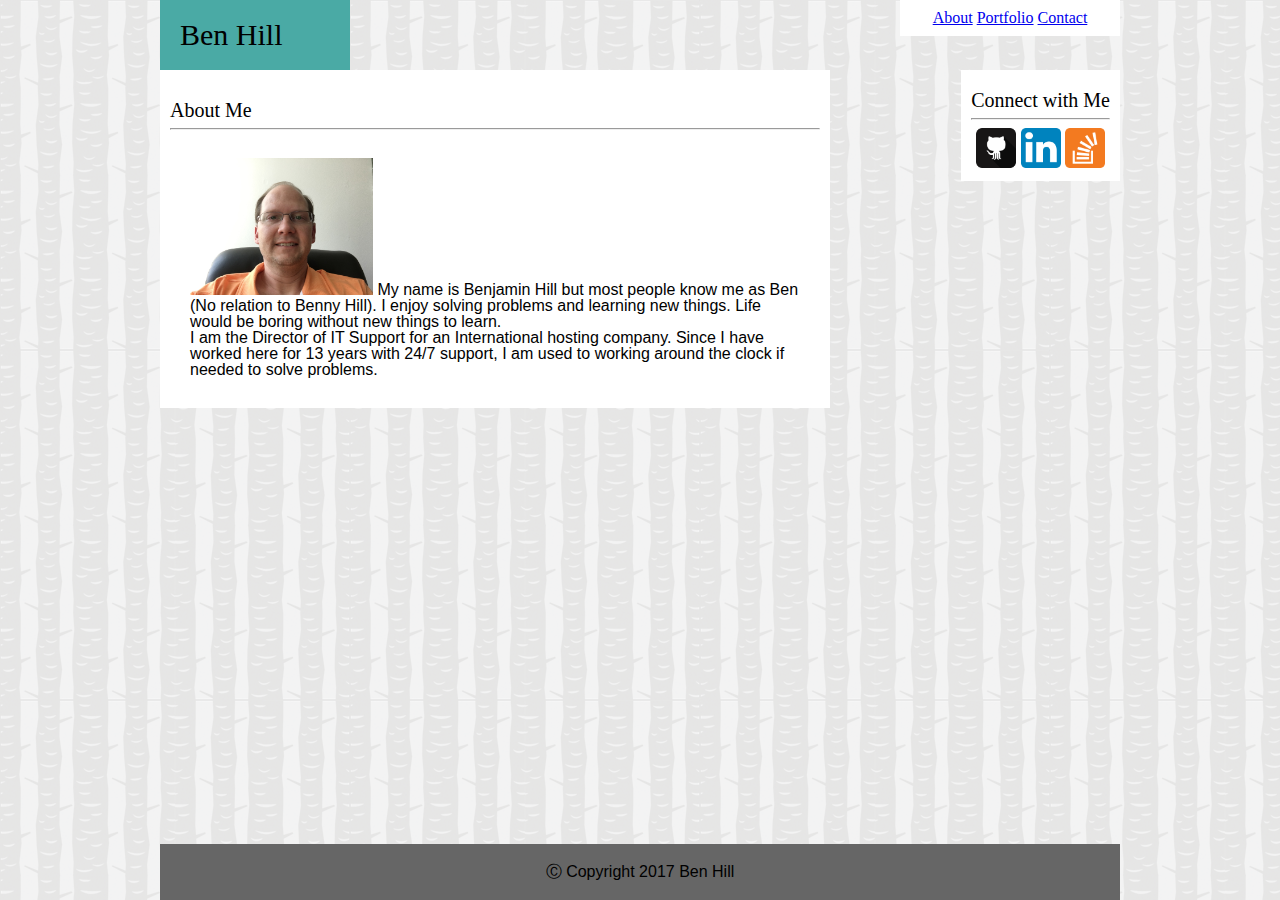
<file: My Bio/index.html>
<!-- Page 1 -->

<!DOCTYPE html>

<html lang="en-us">
		<meta charset="UTF-8">
		<title>About Me</title>
<body>	
	<header>
					<!-- Reference to css -->
			<link rel="stylesheet" type="text/css" href="assets/css/reset.css">
			<link rel="stylesheet" type="text/css" href="assets/css/style.css">

					<!-- Page Navigation -->
			<div id="nav">
				<a href="index.html">About</a>
				<a href="portfolio.html">Portfolio</a>
				<a href="contact.html">Contact</a>
			</div>
	</header>
					<!-- My Name on each page -->
				<h1>Ben Hill</h1>
									<!-- Social Media Links -->
		<aside>
			<div id="social">
				<h3>Connect with Me</h3>
				<hr>
				<a href="https://github.com/BenJHill78"><img src="assets/images/github.png" alt="github" height="40" width="40" /></a>
				<a href="https://www.linkedin.com/in/benjamin-hill-11b276139/"><img src="assets/images/linkedin.png" alt="linkedin"  height="40" width="40" /></a>
				<a href="https://stackexchange.com/users/10603179/ben-hill"><img src="assets/images/stackoverflow.png" alt="stackoverflow" height="40" width="40" /></a>
			</div>
		</aside>

					<!-- Main text -->		
		<section>
				<h2>About Me</h2>
				<hr>
				<p>
				<img class="image"><img src="assets/images/BenHill.jpg" alt="myimage" style="width: 30%" style="height:30%">
				My name is Benjamin Hill but most people know me as Ben (No relation to Benny Hill).  I enjoy solving problems and learning new things.  Life would be boring without new things to learn.
				<br>		
				I am the Director of IT Support for an International hosting company.  Since I have worked here for 13 years with 24/7 support, I am used to working around the clock if needed to solve problems.
				</p>
		</section>

					<!-- Copyright info -->
	<footer>
				<p>&#9400; Copyright 2017 Ben Hill</p>
	</footer>		

</body>

</html>
</file>
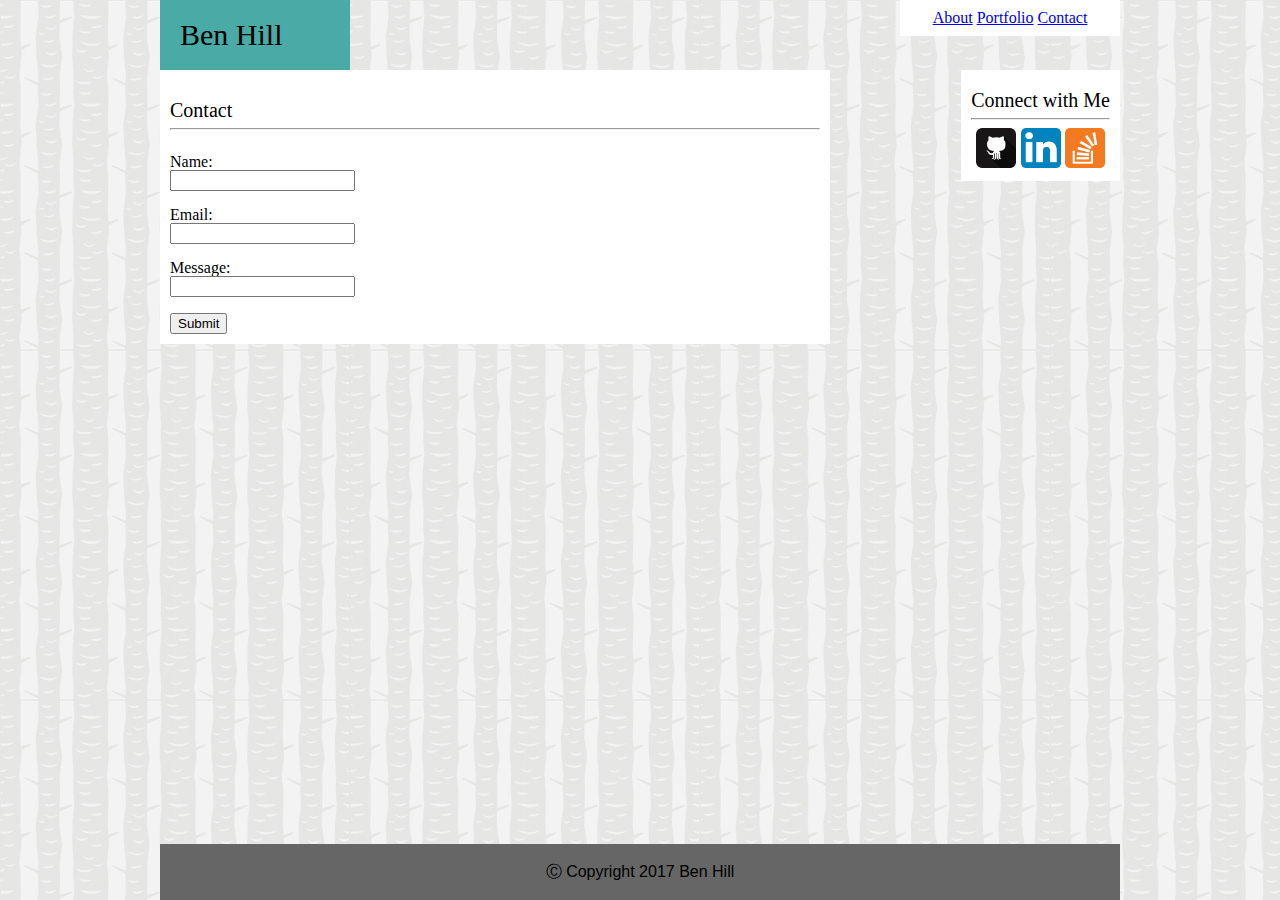
<file: My Bio/contact.html>
<!-- Page 3 -->
<!DOCTYPE html>

<html lang="en-us">
		<meta charset="UTF-8">
		<title>Contact Me</title>
<body>
	<header>
					<!-- Reference to css -->
		<link rel="stylesheet" type="text/css" href="assets/css/reset.css">
		<link rel="stylesheet" type="text/css" href="assets/css/style.css">

					<!-- Page Navigation -->
			<div id="nav">
					<a href="index.html">About</a>
					<a href="portfolio.html">Portfolio</a>
					<a href="contact.html">Contact</a>
			</div>
	</header>
	
					<!-- My Name on each page -->
			<div id="name">
			<h1>Ben Hill</h1>
			</div>
					<!-- Social Media Links -->			
			<aside>
			<div id="social">
			<h3>Connect with Me</h3>
				<hr>
				<a href="https://github.com/BenJHill78"><img src="assets/images/github.png" alt="github" height="40" width="40" /></a>
				<a href="https://www.linkedin.com/in/benjamin-hill-11b276139/"><img src="assets/images/linkedin.png" alt="linkedin"  height="40" width="40" /></a>
				<a href="https://stackexchange.com/users/10603179/ben-hill"><img src="assets/images/stackoverflow.png" alt="stackoverflow" height="40" width="40" /></a>
			</div>
			</aside>

					<!-- Contact Form -->		
			<section>
			<h2>Contact</h2>
				<hr>
				<br>
			<form>
				Name:
				<br>
				<input type="text" name="Full Name">
				<br><br>
				Email:
				<br>
				<input type="text" name="Email">
				<br><br>
				Message:
				<br>
				<input type="text" name="Message">
				<br><br>
				<input type="button" value="Submit">
			</form>
			</section>

					<!-- Copyright info -->
		<footer>
				<p>&#9400; Copyright 2017 Ben Hill</p>
		</footer>		

</body>

</html>
</file>
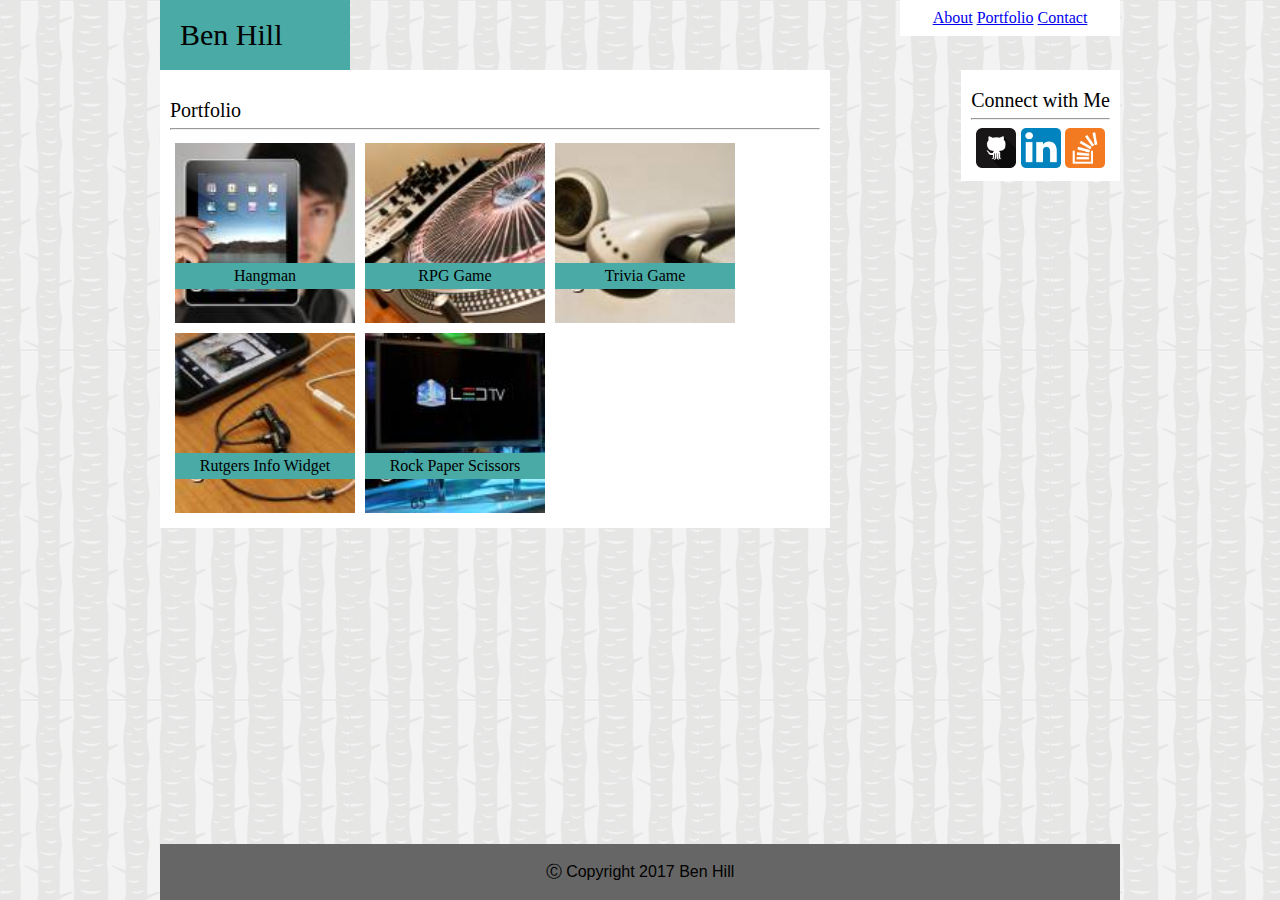
<file: My Bio/portfolio.html>
<!-- Page 2 -->
<!DOCTYPE html>

<html lang="en-us">
		<meta charset="UTF-8">
		<title>Portfolio</title>
<body>
	<header>
					<!-- Reference to css -->
			<link rel="stylesheet" type="text/css" href="assets/css/reset.css">
			<link rel="stylesheet" type="text/css" href="assets/css/style.css">

					<!-- Page Navigation -->
		<div id="nav">
				<a href="index.html">About</a>
				<a href="portfolio.html">Portfolio</a>
				<a href="contact.html">Contact</a>
		</div>
	</header>

					<!-- My Name on each page -->
		<div id="name">
			<h1>Ben Hill</h1>
		</div>
					<!-- Social Media Links -->
			<aside>
		<div id="social">
			<h3>Connect with Me</h3>
			<hr>
				<a href="https://github.com/BenJHill78"><img src="assets/images/github.png" alt="github" height="40" width="40" /></a>
				<a href="https://www.linkedin.com/in/benjamin-hill-11b276139/"><img src="assets/images/linkedin.png" alt="linkedin"  height="40" width="40" /></a>
				<a href="https://stackexchange.com/users/10603179/ben-hill"><img src="assets/images/stackoverflow.png" alt="stackoverflow" height="40" width="40" /></a>
		</div>
		</aside>
					<!-- Portfolio -->
		<section>
			<h2>Portfolio</h2>
				<hr>
					<!-- Links to projects -->
		<div id="hangman">
			<h4>Hangman</h4>
		</div>
		<div id="rpg">
			<h4>RPG Game</h4>
		</div>

		<div id="trivia">
			<h4>Trivia Game</h4>		
		</div>

		<div id="rutgers">
			<h4>Rutgers Info Widget</h4>
		</div>

		<div id="scissors">
			<h4>Rock Paper Scissors</h4>
		</div>
		</section>

					<!-- Copyright info -->
		<footer>
				<p>&#9400; Copyright 2017 Ben Hill</p>
		</footer>
</body>

</html>
</file>
<file: My Bio/assets/css/style.css>
h1{
	font-family: 'Georgia',Times,Times New Roman,serif;
	background-color: #4aaaa5;
	border-color: #cccccc;
	font-size: 30px;
	max-width: 150px;
	padding: 20px;
}
h2, h3{
	font-family: 'Georgia',Times,Times New Roman,serif;
	font-color: #4aaaa5;
	border-bottom: 20px;
	padding-top: 20px;	
	font-size: 20px;
}
h4{
	font-family: 'Georgia',Times,Times New Roman,serif;
	background-color: #4aaaa5;
	padding: 5px;
	margin-top: 120px;

}
body{
	width: 960px;
	background-image: url("../images/tree.png");
	margin: 0 auto;
}
#nav{
	background-color: #ffffff;
	content-color: #666;
	text-align: center;
	width: 200px;
	float: right;
	position: relative;
	padding: 10px;
}
section{
	font-family: 'Georgia',Times,Times New Roman,serif;
	background-color: #ffffff;
	border-color: #cccccc;
	padding: 10px;
	width: 650px;
	overflow: auto;
}
#hangman{
	background-image:  url("../images/Hangman.jpg");
	background-size: cover;
	float: left;
	height: 180px;
	width: 180px;
	margin: 5px;
	text-align: center;
}
#rpg{
	background-image:  url("../images/RPG.jpg");
	background-size: cover;
	float: left;
	height: 180px;
	width: 180px;
	margin: 5px;
	text-align: center;
}
#trivia{
	background-image:  url("../images/Trivia.jpg");
	background-size: cover;
	float: left;
	height: 180px;
	width: 180px;
	margin: 5px;
	text-align: center;
}
#rutgers{
	background-image:  url("../images/Rutgers.jpg");
	background-size: cover;
	float: left;
	height: 180px;
	width: 180px;
	margin: 5px;
	text-align: center;
}
#scissors{
	background-image:  url("../images/Scissors.jpg");
	background-size: cover;
	float: left;
	height: 180px;
	width: 180px;
	margin: 5px;
	text-align: center;
}
#social{
	background-color: #ffffff;
	content-color: white;
	text-align: center;
	font-family: 'Arial','Helvetica Neue',Helvetica, sans-serif;
	float: right;
	position: relative;
	padding-left: 10px;
	padding-right: 10px;
	padding-bottom: 10px;
}
#gitimage{
	float: left;
	height: auto;
}
#linked{
	float: left;
	height: auto;
}
#stack{
	float: left;
	height: auto;
}
p{
	font-color: #777777;
	font-family: 'Arial','Helvetica Neue',Helvetica, sans-serif;
	padding: 20px;
}
footer{
	background-color: #666666;
	text-align: center;
	font-family: 'Arial','Helvetica Neue',Helvetica, sans-serif;
	width: 960px;
	height: auto;
	bottom: 0;
	position: fixed;
	border-top: 5px;
}
</file>
